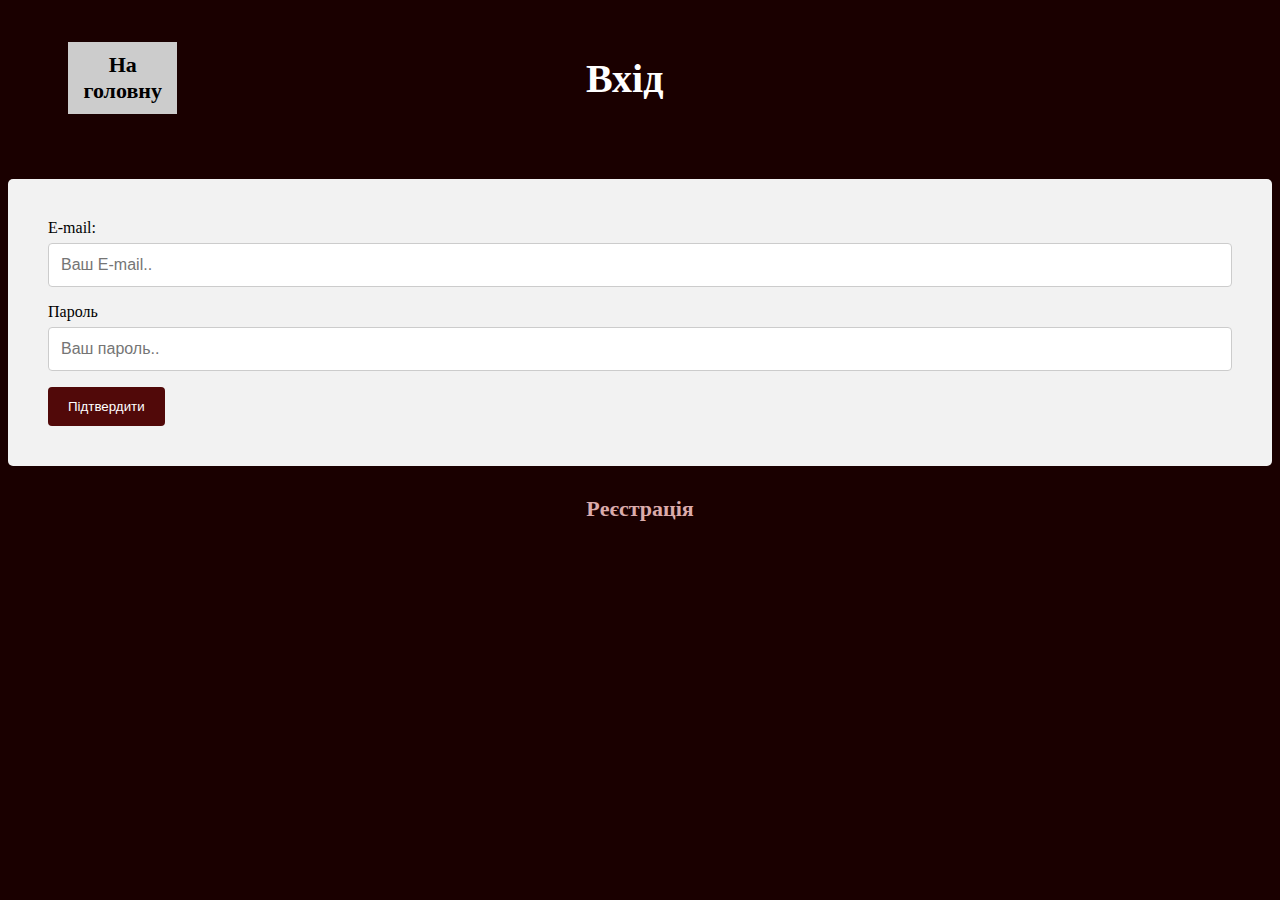
<file: course/enter.html>
<!DOCTYPE html>
<html>
  <head>
    <meta charset ="utf-8">
    <style type = "text/css">
    
      header{
        padding-bottom: 30px;
        text-align: center;
        background-size: cover;
        color: white;
      }
      body {
        color: white;
        background-color: rgba(26, 0, 0, 1);   
      }
      h1{
        text-align: center;
        font-size: 40px;
        padding: 20px 20px 20px 20px;
      }
      li {
        display: inline;
      }
      a{
        padding-top: 20px;
        color:  black;
        text-decoration: none;
        font-size: 22px;
        font-weight: bold;
      }
      a:hover {
        color: rgb(187, 58, 58);
        background-color: transparent;
        text-decoration: underline;
      }
      .container_3{
        display:flex;
        align-items: center;
      }
      .box4{
        flex: 2;
        padding-right: 200px;
      }
      .box3{
        flex: 0.2;
        height: 40px;
        background-color: #ccc;
        height:fit-content;
        padding:10px;
        margin-left: 60px;
      }
      label{
        color: black;
      }
      input[type=email], input[type=password] {
        font-size: 16px;
        width: 100%; 
        padding: 12px;  
        border: 1px solid #ccc; 
        border-radius: 4px; 
        box-sizing: border-box; 
        margin-top: 6px; 
        margin-bottom: 16px; 
        resize: vertical 
      }
      input[type=submit] {
        background-color: #510909;
        color: white;
        padding: 12px 20px;
        border: none;
        border-radius: 4px;
        cursor: pointer;
      }
      input[type=submit]:hover {
        background-color: #a51e1e;
      }
      .container {
        border-radius: 5px;
        background-color: #f2f2f2;
        padding: 40px;
      }
      .a{
        margin-top: 30px;
        color: rgb(219, 171, 171);
        text-align: center;
      }
      p{
        color: black;
        font-size: 14px;
      }
      .hidden {
        display: none;
      } 
    </style>
  </head>
  <body>
    <header> 
      <div class="container_3">
        <div class="box3">
          <li><a href="index.html">На головну</a></li>
        </div>
        <div class="box4">
          <h1>Вхід</h1>
        </div>
      </div>
    </header> 
    <div class="container">
      <form onsubmit = "enter()">
        <label for="email">E-mail:</label>
        <input type="email" required id="email" placeholder="Ваш E-mail..">
        <label for="pass">Пароль</label>
        <input type="password" required id="pass" placeholder="Ваш пароль..">
        <input type="submit" value="Підтвердити">
      </form>
    </div>
    <div class ='a'>
      <li> <a class ="a" href="registration.html">Peєстрація</a></li>
    </div>
  <script src="main.js"></script>
  </body>
</html>
</file>
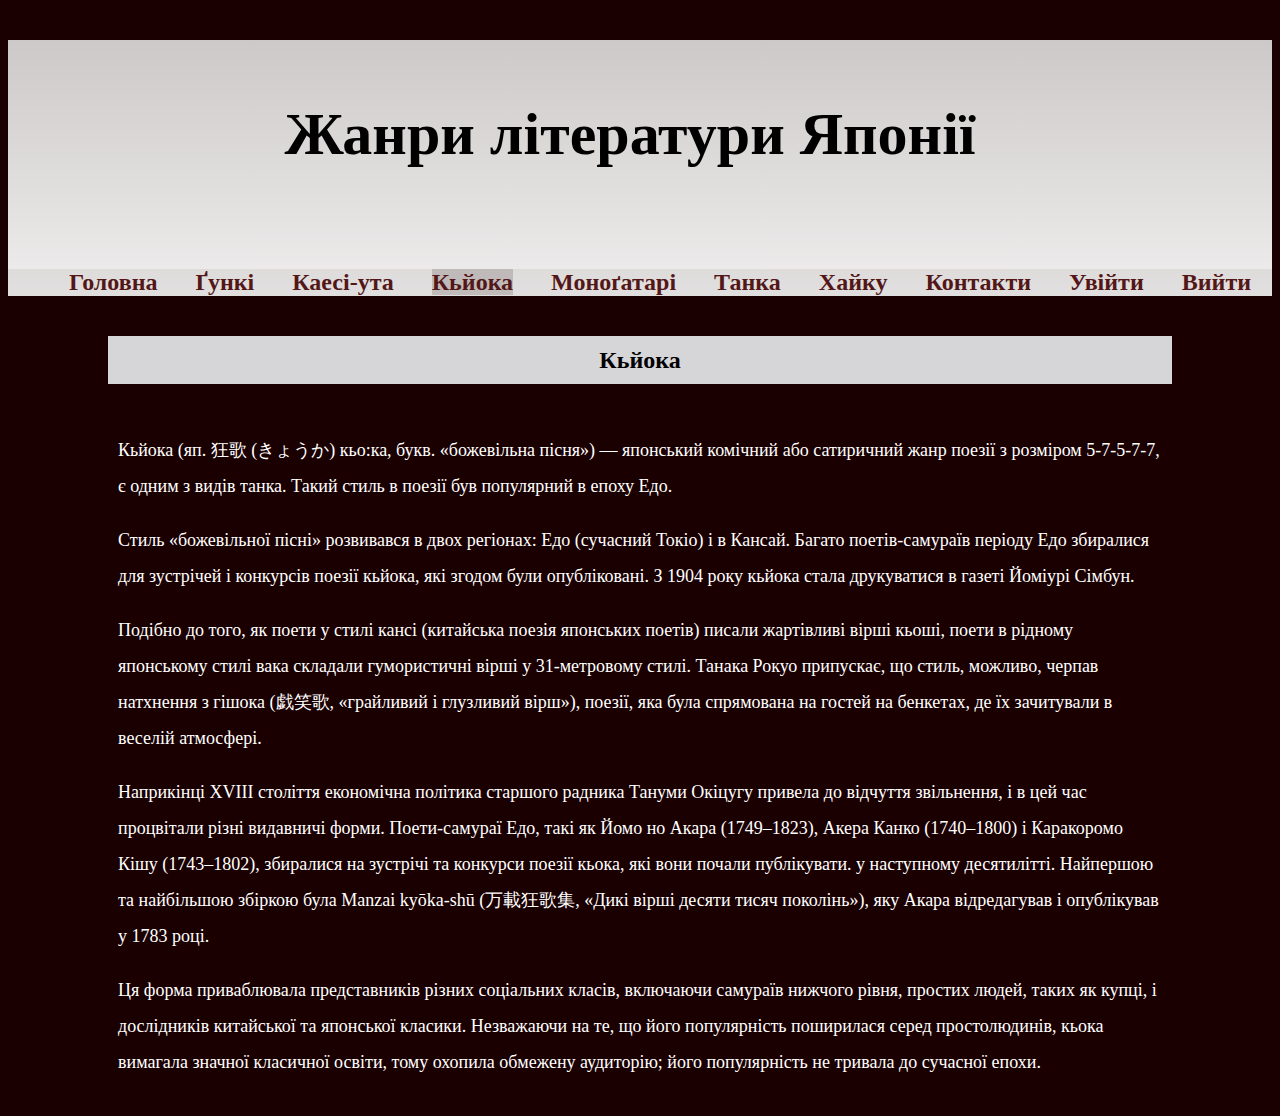
<file: course/kyoka.html>
<!DOCTYPE html>
<html>
  <head>
    <meta charset ="utf-8">
    <link rel = "stylesheet" type = "text/css" href = "css/style.css">
    <style type = "text/css">
    </style>
  </head>
  <body>
    <header>
      <h1>Жанри літератури Японії</h1>
      <nav>
        <ul>
          <li><a href="index.html">Головна</a></li>
          <li><a href="gunki.html">Ґункі</a></li>
          <li ><a href="kaesi_uta.html">Каесі-ута</a></li>
          <li><a href="kyoka.html" class = "active">Кьйока</a></li>
          <li><a href="monogatari.html">Моноґатарі</a></li>
          <li><a href="tanka.html">Танка</a></li>
          <li><a href="haiku.html">Хайку</a></li>
          <li><a href="contact.html">Контакти</a></li>
          <li><a href="enter.html" id ='enter_form'>Увійти</a></li>
          <li><a href="exit.html" id = "exit">Вийти</a></li>
        </ul>
      </nav>
    </header>
    <div class ="container_1">
      <div class ="box_1">
        <h2>Кьйока</h2>
      </div> 
      <div class ="box_2">
        <p>Кьйока (яп. 狂歌 (きょうか) кьо:ка, букв. «божевільна пісня») — японський комічний або сатиричний жанр поезії з розміром 5-7-5-7-7, є одним з видів танка. Такий стиль в поезії був популярний в епоху Едо.</p>
        <p>Стиль «божевільної пісні» розвивався в двох регіонах: Едо (сучасний Токіо) і в Кансай. Багато поетів-самураїв періоду Едо збиралися для зустрічей і конкурсів поезії кьйока, які згодом були опубліковані. З 1904 року кьйока стала друкуватися в газеті Йоміурі Сімбун.</p>
        <p>Подібно до того, як поети у стилі кансі (китайська поезія японських поетів) писали жартівливі вірші кьоші, поети в рідному японському стилі вака складали гумористичні вірші у 31-метровому стилі. Танака Рокуо припускає, що стиль, можливо, черпав натхнення з гішока (戯笑歌, «грайливий і глузливий вірш»), поезії, яка була спрямована на гостей на бенкетах, де їх зачитували в веселій атмосфері.</p>
        <p>Наприкінці XVIII століття економічна політика старшого радника Тануми Окіцугу привела до відчуття звільнення, і в цей час процвітали різні видавничі форми. Поети-самураї Едо, такі як Йомо но Акара (1749–1823), Акера Канко (1740–1800) і Каракоромо Кішу (1743–1802), збиралися на зустрічі та конкурси поезії кьока, які вони почали публікувати. у наступному десятилітті. Найпершою та найбільшою збіркою була Manzai kyōka-shū (万載狂歌集, «Дикі вірші десяти тисяч поколінь»), яку Акара відредагував і опублікував у 1783 році.</p>
        <p>Ця форма приваблювала представників різних соціальних класів, включаючи самураїв нижчого рівня, простих людей, таких як купці, і дослідників китайської та японської класики. Незважаючи на те, що його популярність поширилася серед простолюдинів, кьока вимагала значної класичної освіти, тому охопила обмежену аудиторію; його популярність не тривала до сучасної епохи.</p>
      </div>  
    </div>  
  <script src="main.js"></script>
  </body>
</html>
</file>
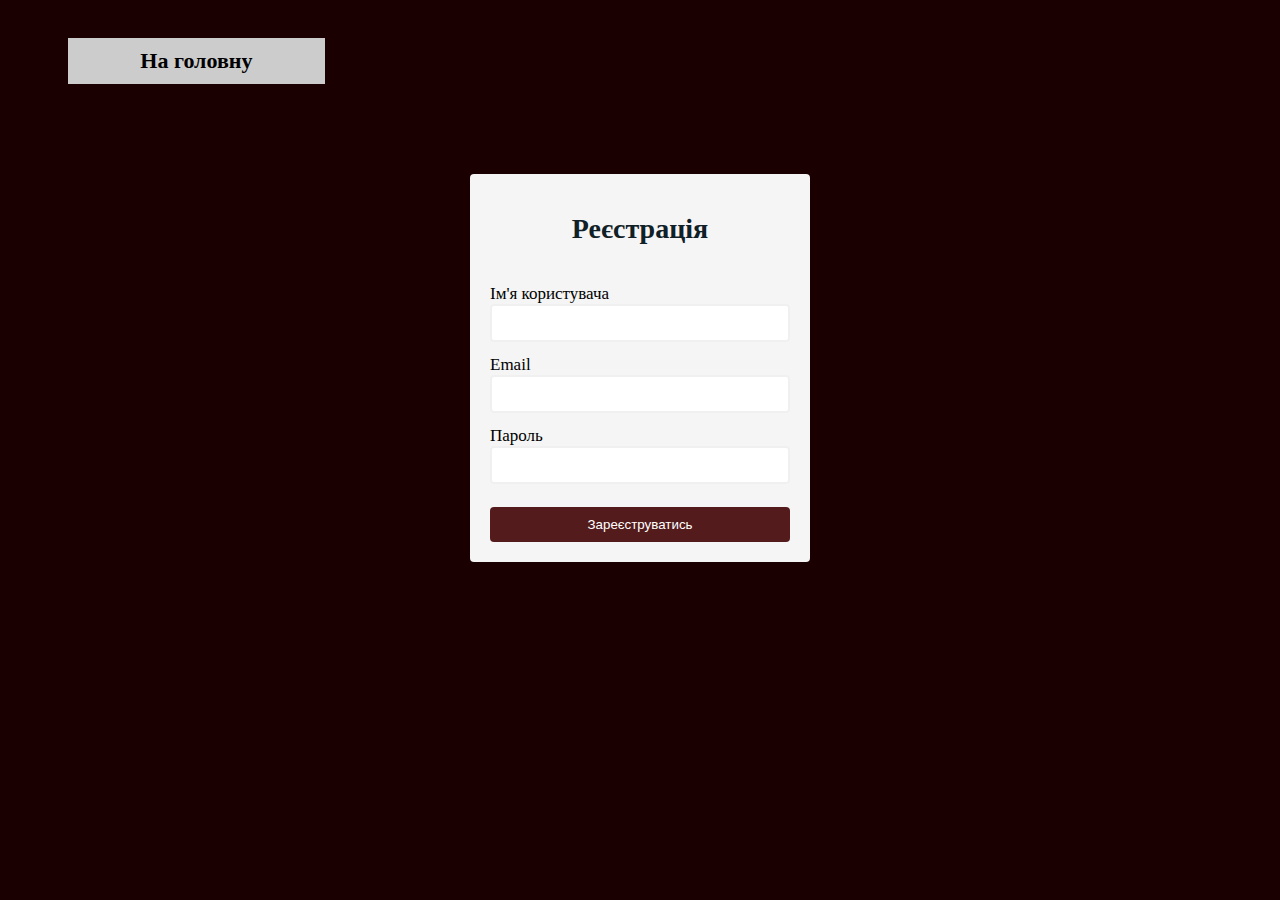
<file: course/registration.html>
<html lang="en">
<head>
    <meta charset="UTF-8">
    <meta name="viewport" content="width=device-width, initial-scale=1.0">
    <style>
        body {
            background-color: rgba(26, 0, 0, 1);
        }

        #form {
            width: 300px;
            margin: 10vh auto 0 auto;
            padding: 20px;
            background-color: whitesmoke;
            border-radius: 4px;
            font-size: 12px;
        }
        
        #form h1 {
            color: #0f2027;
            text-align: center;
            padding-bottom: 20px;
            font-size: 28px;
        }
        
        #form button {
            padding: 10px;
            margin-top: 10px;
            width: 100%;
            color: white;
            background-color: rgb(83, 27, 27);
            border: none;
            border-radius: 4px;
        }
        
        .input-control {
            display: flex;
            flex-direction: column;
        }
        
        .input-control input {
            border: 2px solid #f0f0f0;
        	border-radius: 4px;
        	display: block;
        	font-size: 12px;
        	padding: 10px;
        	width: 100%;
        }
        
        .input-control input:focus {
            outline: 0;
        }
        
        .input-control.success input {
            border-color: #09c372;
        }
        
        .input-control.error input {
            border-color: #ff3860;
        }
        
        .input-control .error {
            color: #ff3860;
            font-size: 9px;
            height: 13px;
        }
        .container{
          display:flex;
          align-items: center;
          padding-top: 30px;
          width: auto;
        }
        
        .box{
          text-align: center;
          flex: 0.2;
          height:fit-content;
          padding:10px;
          margin-left: 60px;
          background-color: #ccc;
        }
        li {
        display: inline;
         }
         a{
           padding-top: 20px;
           color:  black;
           text-decoration: none;
           font-size: 22px;
           font-weight: bold;
         }
         a:hover {
           color: rgb(187, 58, 58);
           background-color: transparent;
           text-decoration: underline;
         }

        #form label {
            font-size: 17px;
        }
    </style>
</head>
<body>
    <div class="container">
        <div class="box">
          <li><a href="index.html">На головну</a></li>
        </div>
    </div>
    <div class="container_">
        <form id = 'form' onsubmit="signup()">
            <h1>Реєстрація</h1>
            <div class="input-control">
                <label for="username">Ім'я користувача</label>
                <input id="username" required name="username" type="text">
                <div class="error"></div>
            </div>
            <div class="input-control">
                <label for="email">Email</label>
                <input id="email" required name="email" type="email">
                <div class="error"></div>
            </div>
            <div class="input-control">
                <label for="password">Пароль</label>
                <input id="password" required name="password" type="password">
                <div class="error"></div>
            </div>
            <button type="submit">Зареєструватись</button>
        </form>
    </div>

<script type ="text/javascript">

    function signup(e){
    event.preventDefault();

    var email = document.getElementById("email").value;
    var username = document.getElementById("username").value;
    var password = document.getElementById("password").value;

    var user = {
        email: email,
        username: username,
        password: password,
    };


    if(password.length < 8){
        alert('Пароль має містити принаймні 8 символів');
    }
    else if(JSON.parse(localStorage.getItem(email)) != null){
        alert('Користувач з таким email уже зареєстрований!');
    }
    else{
        var json = JSON.stringify(user);
        localStorage.setItem(email, json);
        alert('Реєстрація пройшла успішно!');
        window.location.href = 'enter.html';
      }
    }
</script>
</body>
</html>
</file>
<file: course/css/style.css>
body {
  color: white;
  background-image: linear-gradient(to bottom, rgba(26, 0, 0, 1), rgba(26, 0, 0, 1));    
  
}
header{    
  padding-left: 0px;
  text-align: center;
  background-image: linear-gradient(to top, #efeded, rgb(205, 201, 201));
  background-size: cover;
  color: black;
  }
a{
  color: black;
  text-decoration: none;
  font-size: 24px;
  font-weight: bold;
}
a:hover {
  color: rgb(83, 23, 23);
  background-color: transparent;
  text-decoration: underline;
}

h1{
  font-size: 60px;
  padding: 60px 20px 60px 0px;
}
ul{
  background: rgba(111, 95, 95, 0.1);
}
li{
  display: inline;
  padding: 0px 17px 0px 17px;
}
a:link, a:visited {
  color:rgb(83, 23, 23);
}

a.active:link, a.active:visited{
  background-color: rgba(44, 28, 21, 0.178);
}

.container_1{
  margin-left: 100px;
  margin-right: 100px;
  margin-top: 40px;
  line-height: 2;
}
.container_2{
  margin-left: 100px;
  margin-right: 100px;
  line-height: 2;
  display: flex;
  justify-content: space-between;
  border-top: 1px solid rgb(215, 180, 180);
  background-color: rgb(214, 214, 217);
}
.box_1{
  text-align: center;
  background-color: rgb(214, 214, 217);
  color: black;
}
.box_2{
  padding: 10px;
  flex-basis: 20px;
  flex-grow: 2;
}
.box_3{
  padding: 10px;
  flex-basis: 20px;
}
.picture{
  height: 300px;
  width: 320px;
  padding-right: 20px;
}
.picture_1{
  height: 180px;
  width: 320px;
  padding-right: 20px;
}
.picture_2{
  height: 450px;
  width: 320px;
  padding-right: 20px;
}
.box_4{
  color: black;
  text-align: center;
  padding: 10px;
  flex-basis: 20px;
  flex-grow: 2;
}

p{
  font-size: 18px;
}

h4{
  font-size: 18px;
}

.space{
  padding-top: 40px;
}
.space_2{
  padding-right: 40px;
  text-align: left;
}
.hidden{
  display: none;
}
.visible{
  display: contents;
}
</file>
